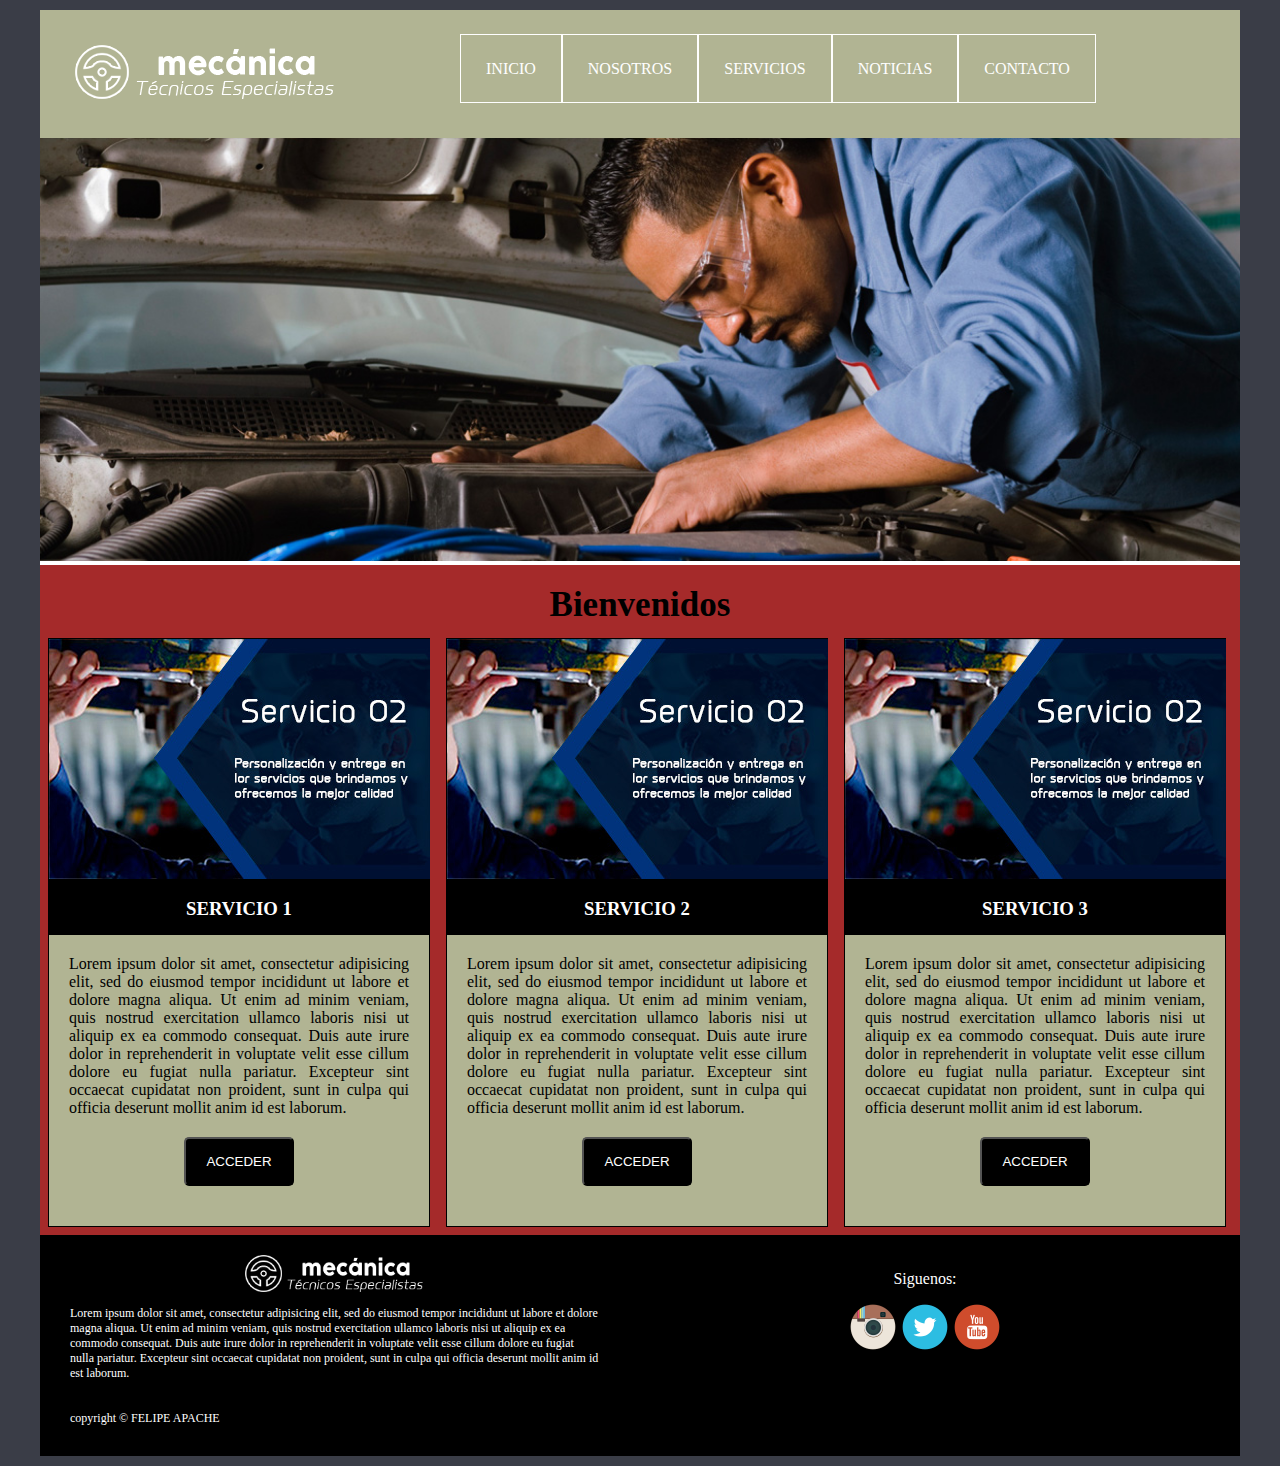
<file: principal.html>
<!DOCTYPE html>
<html lang="en" dir="ltr">
  <head>
    <meta charset="utf-8">
    <title>MECANICA</title>
    <link rel="icon" type="imge/png" href="img/ICONO.png">
    <link rel="stylesheet" href="css/estilos.css ">
  </head>
  <body>
      <div class="contenedor">
          <header class="superior">
              <div class="logo">
                <img src="img/logo-blanco.png" alt="">
              </div>
              <nav class="menu">
                <ul class="opciones">
                  <li ><a href="index.html">INICIO</a></li>
                  <li ><a href="">NOSOTROS</a></li>
                  <li ><a href="">SERVICIOS</a></li>
                  <li ><a href="">NOTICIAS</a></li>
                  <li ><a href="">CONTACTO</a></li>

                </ul>

              </nav>

          </header>
          <section class="slider">
            <img src="img/slider01.jpg" alt="" width="100%">
          </section>
          <section class="cuerpo">
            <h1 class="titulo"> Bienvenidos </h1>
            <article class="caja">
              <div class="sub">
                <img src="img/servicio02.jpg" alt=""class="efecto">
                <h3 class="servicios">SERVICIO 1</h3>

            </div>
            <div class="contenido">
              <p> Lorem ipsum dolor sit amet, consectetur adipisicing elit, sed do eiusmod tempor incididunt ut labore et dolore magna aliqua. Ut enim ad minim veniam, quis nostrud exercitation ullamco laboris nisi ut aliquip ex ea commodo consequat. Duis aute irure dolor in reprehenderit in voluptate velit esse cillum dolore eu fugiat nulla pariatur. Excepteur sint occaecat cupidatat non proident, sunt in culpa qui officia deserunt mollit anim id est laborum.</p>
              <center><input type="submit" class="boton"  value="ACCEDER"></center>

            </div>
            </article>

            <article class="caja">
              <div class="sub">
                <img src="img/servicio02.jpg" alt=""class="efecto">
                <h3 class="servicios">SERVICIO 2</h3>

            </div>
            <div class="contenido">
              <p> Lorem ipsum dolor sit amet, consectetur adipisicing elit, sed do eiusmod tempor incididunt ut labore et dolore magna aliqua. Ut enim ad minim veniam, quis nostrud exercitation ullamco laboris nisi ut aliquip ex ea commodo consequat. Duis aute irure dolor in reprehenderit in voluptate velit esse cillum dolore eu fugiat nulla pariatur. Excepteur sint occaecat cupidatat non proident, sunt in culpa qui officia deserunt mollit anim id est laborum.</p>
              <center><input type="submit" class="boton"  value="ACCEDER"></center>

            </div>
            </article>

            <article class="caja">
              <div class="sub">
                <img src="img/servicio02.jpg" alt=""class="efecto">
                <h3 class="servicios">SERVICIO 3</h3>
              </div>
              <div class="contenido">
                <p> Lorem ipsum dolor sit amet, consectetur adipisicing elit, sed do eiusmod tempor incididunt ut labore et dolore magna aliqua. Ut enim ad minim veniam, quis nostrud exercitation ullamco laboris nisi ut aliquip ex ea commodo consequat. Duis aute irure dolor in reprehenderit in voluptate velit esse cillum dolore eu fugiat nulla pariatur. Excepteur sint occaecat cupidatat non proident, sunt in culpa qui officia deserunt mollit anim id est laborum.</p>
                <center><input type="submit" class="boton"  value="ACCEDER"></center>

              </div>

            </article>
          </section>
          <footer class="pie">
            <div class="izq">
              <center>
                <img src="img/logo-blanco.png" alt=""width="180">
              </center>
              <p class="abajo">Lorem ipsum dolor sit amet, consectetur adipisicing elit, sed do eiusmod tempor incididunt ut labore et dolore magna aliqua. Ut enim ad minim veniam, quis nostrud exercitation ullamco laboris nisi ut aliquip ex ea commodo consequat. Duis aute irure dolor in reprehenderit in voluptate velit esse cillum dolore eu fugiat nulla pariatur. Excepteur sint occaecat cupidatat non proident, sunt in culpa qui officia deserunt mollit anim id est laborum.<br><br><br>  copyright © FELIPE APACHE</p>
              
            </div>
            <div class="dere">
              <p class="siguenos">Siguenos:</p>
              <center>
                
                  <img src="img/instagram.png" alt="">
                    <img src="img/twitter.png" alt="">
                      <img src="img/youtube.png" alt="">
              </center>

            </div>
           
          </footer>

      </div>
      
  </body>
</html>
</file>
<file: css/estilos.css>
*{
  margin: 0;
  padding: 0;
}
body{
  background:#3a3d47;
  font-family: verdana;
}
.contenedor{
  width: 1200px;
  background: white;
  margin: 10px auto;
}
.superior{
  background:#b1b493;
  overflow:hidden;
}
.logo{
  float: left;
  width: 300px;
  padding: 35px
}
/*estilos para el menu*/
.menu{
  float: left;
  padding: 50px;
}
.opciones li {
  float:left;
  list-style: none;
}
.opciones li a{
  color: white;
  padding:25px;
  text-decoration: none;
  border:1px solid white;
}
.opciones li a:hover {
  background: brown;
}
/*estilo para el cuerpo*/
.cuerpo{
  overflow: hidden;
  background: brown;
}
.caja{
  float:left;
  width: 380px;
  margin: 8px;
  border: 1px solid;

}
.sub{
  background: black;
}
.servicios{
  color: white;
  text-align: center;
  padding: 15px 0;
}
.efecto:hover{
  opacity: 0.9;
  cursor:pointer;
}
.contenido{
  padding: 20px;
  text-align: justify;
  background: #b1b493;
}
.boton{
  padding: 15px 20px;
  margin: 20px 0;
  color: white;
  background:black;
  border-radius: 5px;
}
.boton:hover{
  background: brown;
  cursor: pointer;
}
.titulo{
  text-align: center;
  padding: 20px 0 5px 0;
  color: black;
  font-size: 35px;
}
/*estilo footer*/
.pie{
  background: black;
  overflow: hidden;
}
.izq{
  float: left;
  width: 550px;
  padding: 20px;
}
.dere{
  float: left;
  width: 550px;
  padding: 20px;
}
.abajo{
  color: white;
  font-size: 12px;
  padding: 10px;
}
.siguenos{
  text-align: center;
  color: white;
  padding: 15px;
}
</file>
